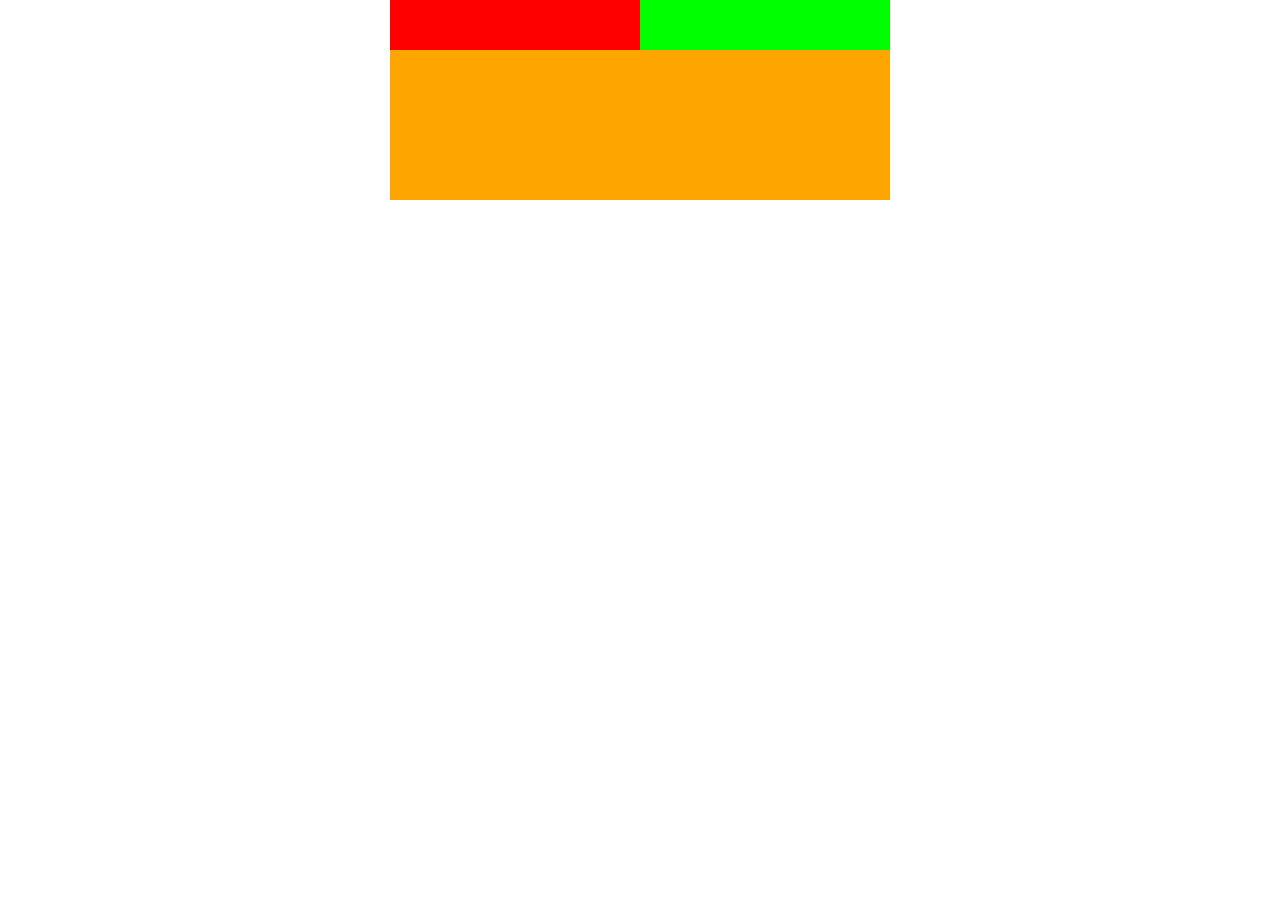
<file: Task3/index.html>
<!DOCTYPE html>
<html lang="en">
<head>
  <meta charset="UTF-8">
  <meta name="viewport" content="width=device-width, initial-scale=1.0">
  <meta http-equiv="X-UA-Compatible" content="ie=edge">
  <link rel="stylesheet" href="style.css">
  <title>Document</title>
</head>
<body>
  <div class="block">
    <div class="test1"></div>
    <div class="test2"></div>
  </div>

</body>
</html>
</file>
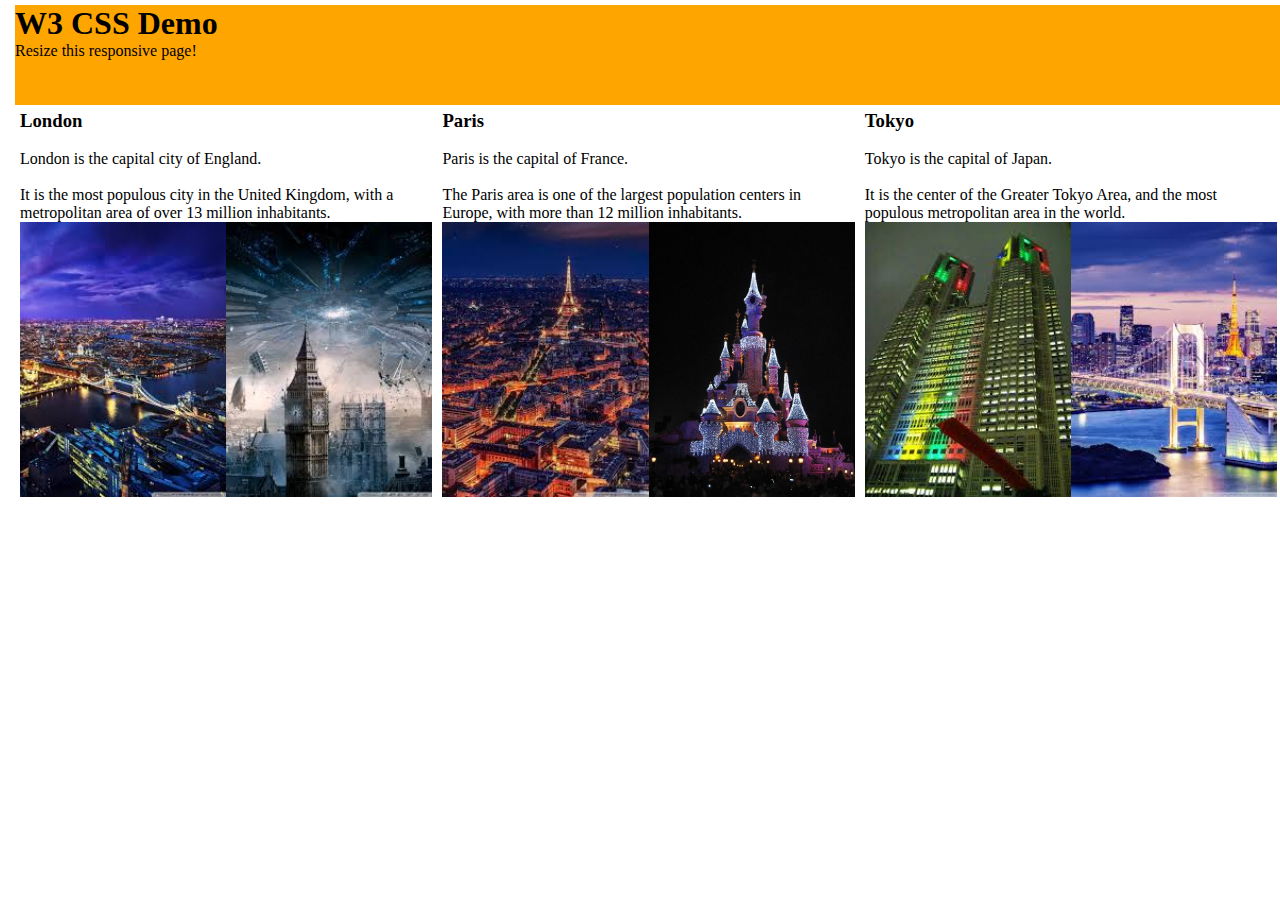
<file: Task4/index.html>
<!DOCTYPE html>
<html lang="en">
<head>
  <meta charset="UTF-8">
  <meta name="viewport" content="width=device-width, initial-scale=1.0">
  <meta http-equiv="X-UA-Compatible" content="ie=edge">
  <link rel="stylesheet" href="style.css">
  <title>Document</title>
</head>
<body>
  <div id="wrapper">
    <div class="heading">
      <h1 class="heading_name">W3 CSS Demo</h1>
      <div class="heading_text">Resize this responsive page!</div>
    </div>
    <div class="block">
      <h3 class="block_name">London</h3>
      <br>
      <div class="block_text">
        <p>London is the capital city of England.</p>
        <br>
        <p>It is the most populous city in the United Kingdom, with a metropolitan area of over 13 million inhabitants.</p>
        <img class="city_images" src="images/London1.jpeg" alt="!">
        <img class="city_images" src="images/London2.jpeg" alt="!">
      </div>
    </div>
    <div class="block">
      <h3 class="block_name">Paris</h3>
      <br>
      <div class="block_text">
        <p>Paris is the capital of France.</p>
        <br>
        <p>The Paris area is one of the largest population centers in Europe, with more than 12 million inhabitants.</p>
        <img class="city_images" src="images/Paris1.jpeg" alt="!">
        <img class="city_images" src="images/Paris2.jpg" alt="!">
      </div>
    </div>
    <div class="block">
      <h3 class="block_name">Tokyo</h3>
      <br>
      <div class="block_text">
        <p>Tokyo is the capital of Japan.</p>
        <br>
        <p>It is the center of the Greater Tokyo Area, and the most populous metropolitan area in the world.</p>
        <img class="city_images" src="images/Tokyo1.jpeg" alt="!">
        <img class="city_images" src="images/Tokyo2.jpeg" alt="!">
      </div>
    </div>
  </div>


</body>
</html>
</file>
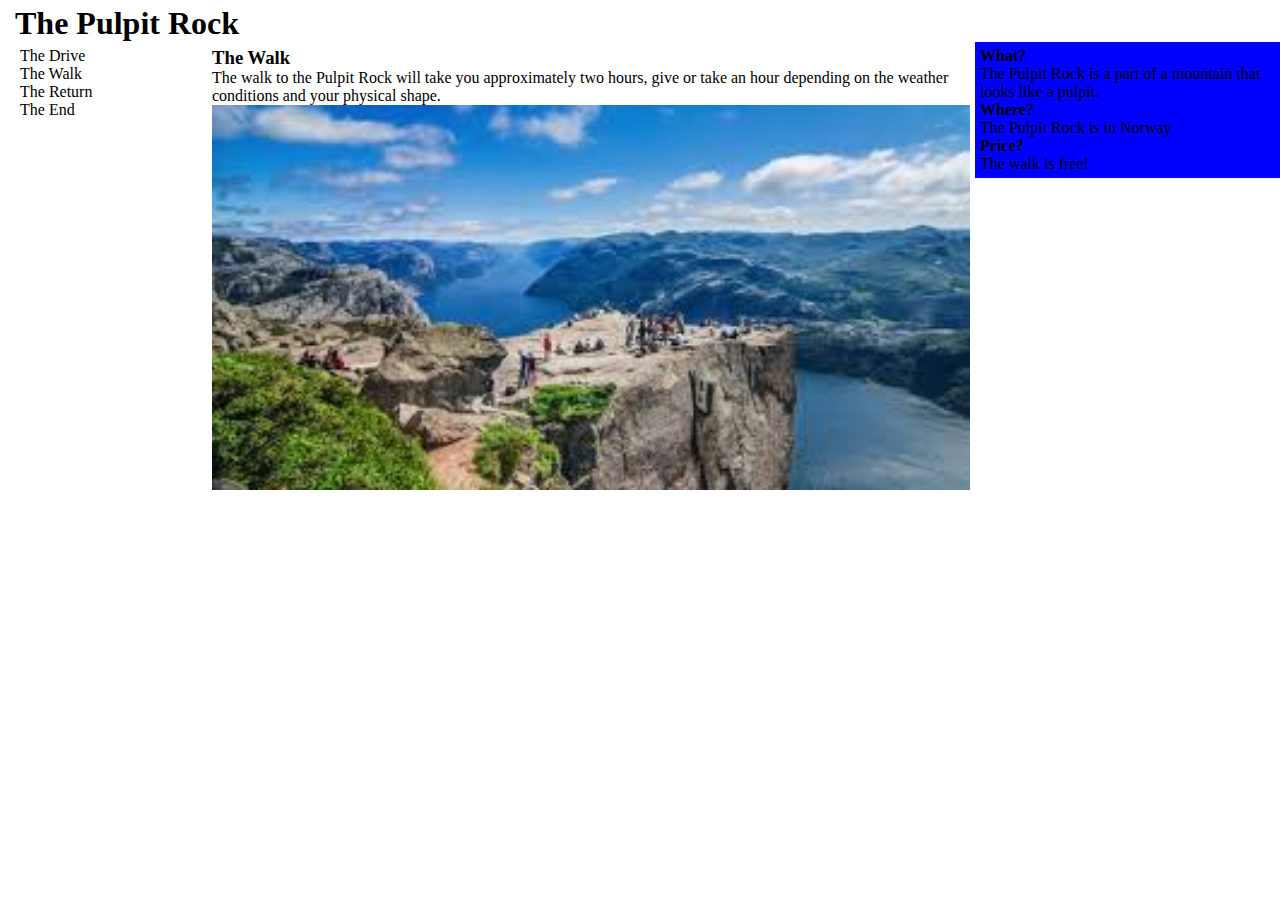
<file: Task5/index.html>
<!DOCTYPE html>
<html lang="en">
<head>
  <meta charset="UTF-8">
  <meta name="viewport" content="width=device-width, initial-scale=1.0">
  <meta http-equiv="X-UA-Compatible" content="ie=edge">
  <link rel="stylesheet" href="style.css">
  <title>Document</title>
</head>
<body>
  <div id="wrapper">
    <h1 id="heading_main">The Pulpit Rock</h1>
    <div class="body">
      <div class="block1">
        <div class="nav1">The Drive</div>
        <div class="nav2">The Walk</div>
        <div class="nav3">The Return</div>
        <div class="nav4">The End</div>
      </div>
      <div class="block2">
        <h3>The Walk</h3>
        <div class="body_text">The walk to the Pulpit Rock will take you approximately two hours, give or take an hour depending on the weather conditions and your physical shape.</div>
        <img class="image" src="image.jpeg" alt="!">
      </div>
      <div class="block3">
        <div class="faq1">
          <h4 class="faq_heading">What?</h4>
          <p class="faq_text">The Pulpit Rock is a part of a mountain that looks like a pulpit.</p>
        </div>
        <div class="faq2">
          <h4 class="faq_heading">Where?</h4>
          <p class="faq_text">The Pulpit Rock is in Norway</p>
        </div>
        <div class="faq3">
          <h4 class="faq_heading">Price?</h4>
          <p class="faq_text">The walk is free!</p>
        </div>
      </div>
    </div>
  </div>
</body>
</html>
</file>
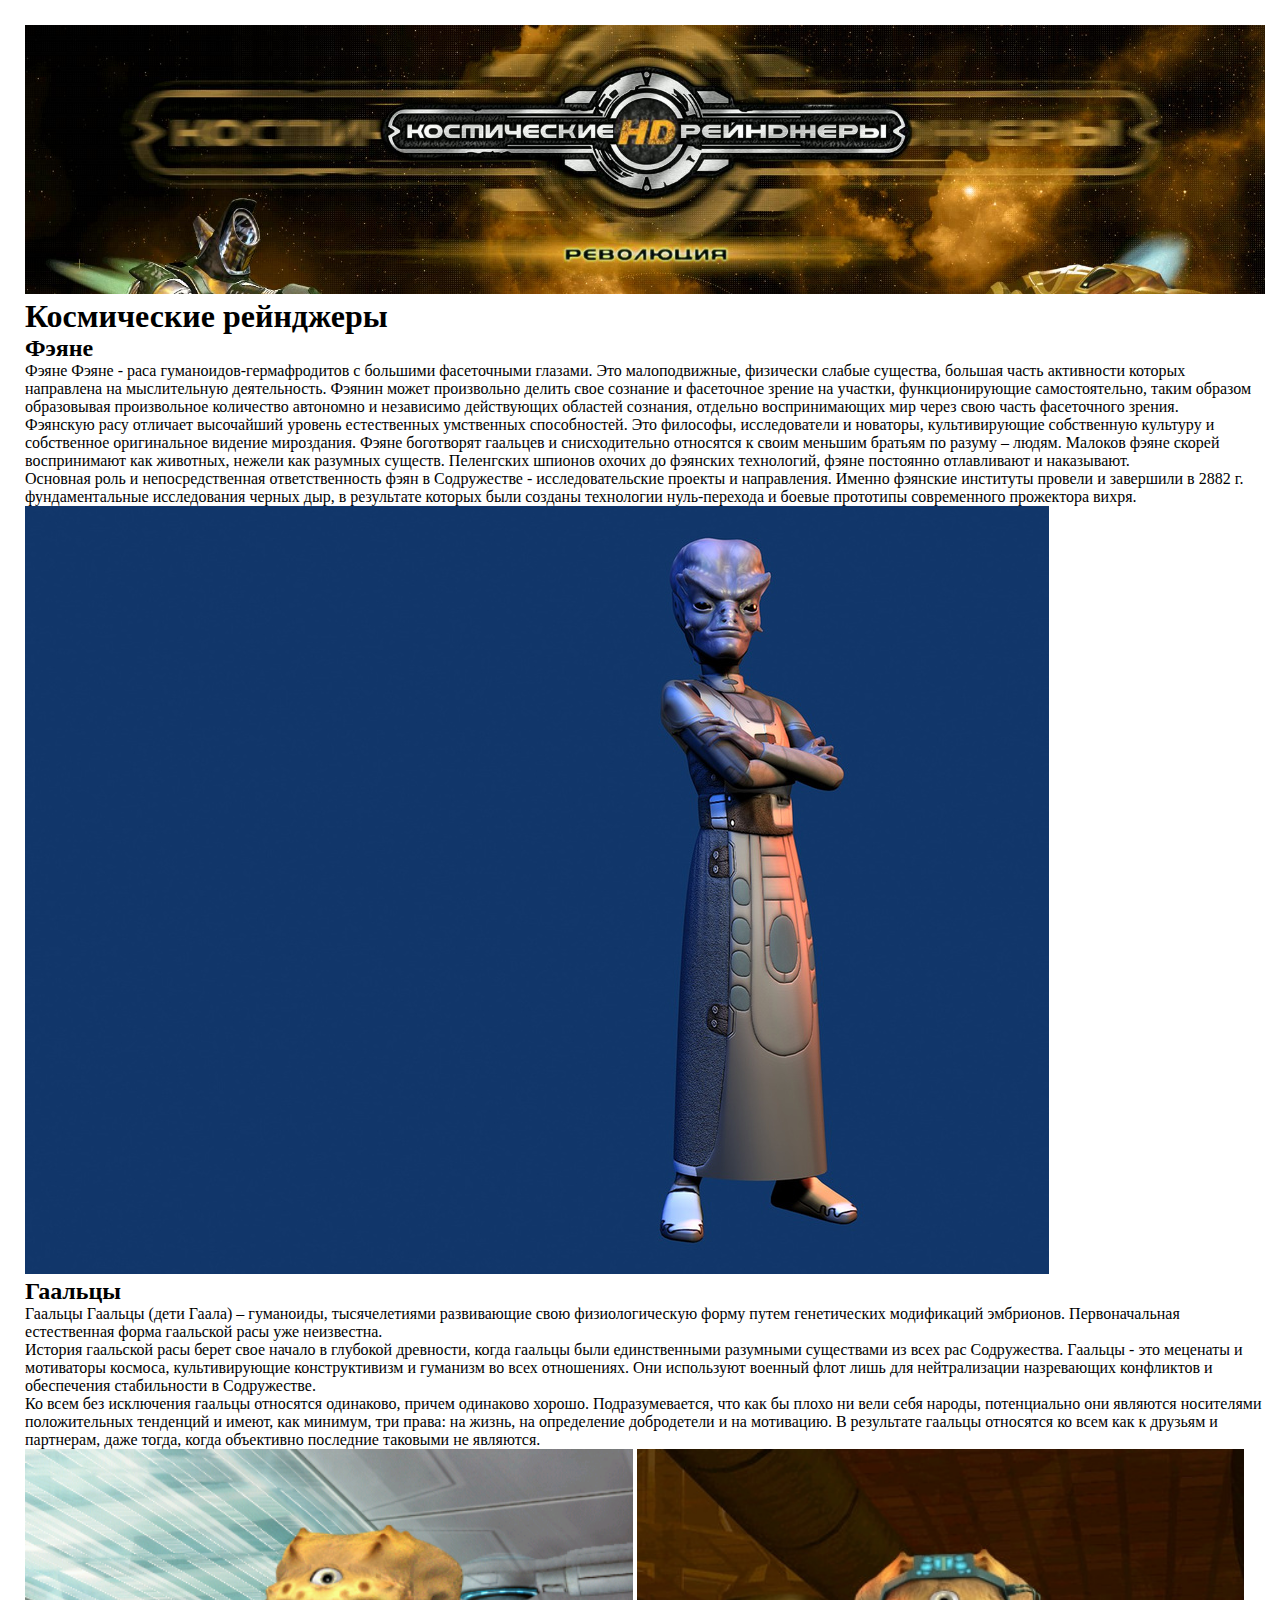
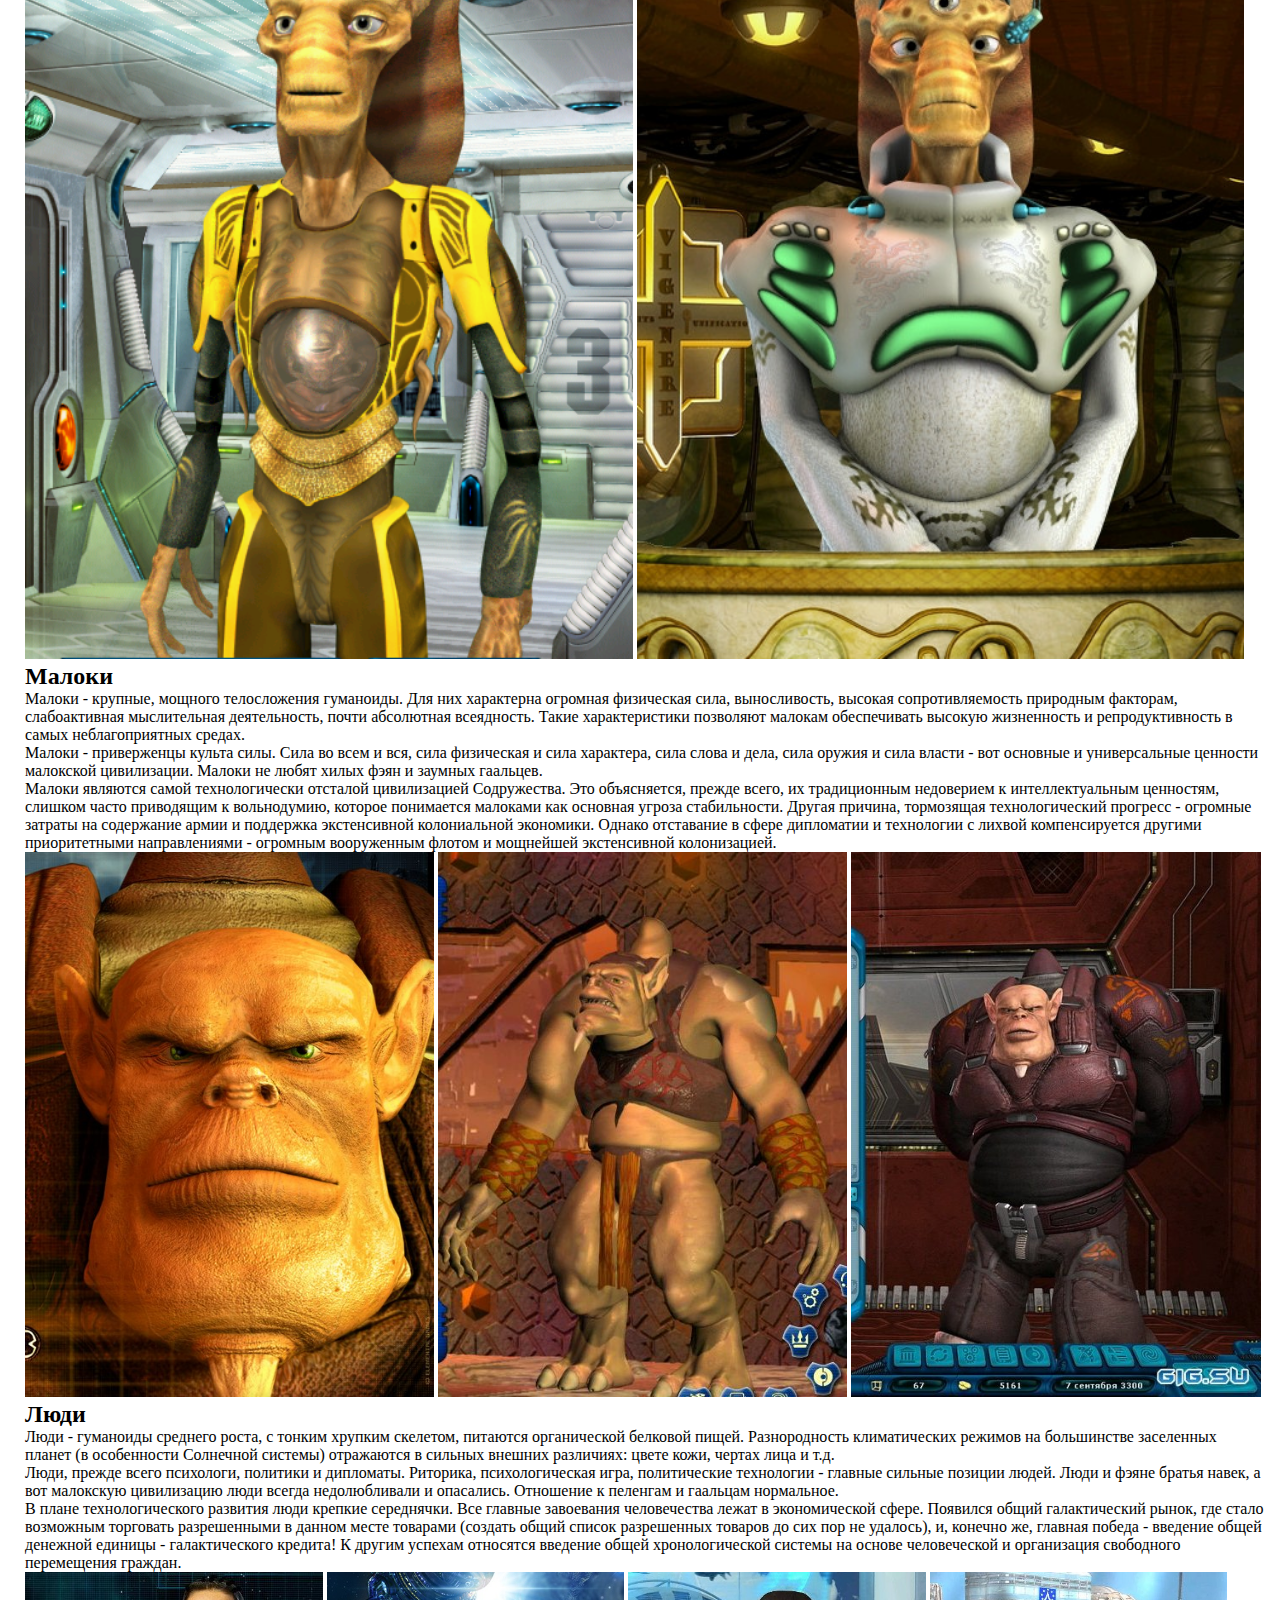
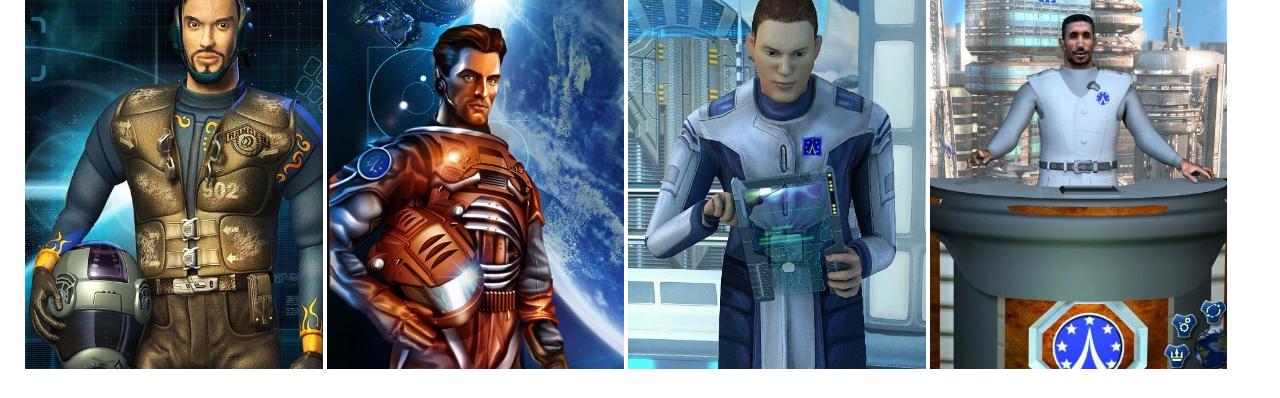
<file: Task6/sr2/index.html>
<!doctype html>
<html lang="ru">
<head>
    <meta charset="UTF-8">
	<meta name="viewport" content="width=device-width, initial-scale=1.0">
    <title>Document</title>
    <link href='https://fonts.googleapis.com/css?family=Roboto+Condensed:400,700&subset=latin,cyrillic' rel='stylesheet' type='text/css'>
    <link href='https://fonts.googleapis.com/css?family=Open+Sans&subset=latin,cyrillic' rel='stylesheet' type='text/css'>
    <link rel="stylesheet" href="1.css">
</head>
<body>
    <div id="wrap">
        <div class="logo">
          <img src="images/logo.png" alt="!" class="logo">
        </div>
       <h1>Космические рейнджеры</h1>
        <h2>Фэяне</h2>
        <p>Фэяне Фэяне - раса гуманоидов-гермафродитов с большими фасеточными глазами. Это малоподвижные, физически слабые существа, большая часть активности которых направлена на мыслительную деятельность. Фэянин может произвольно делить свое сознание и фасеточное зрение на участки, функционирующие самостоятельно, таким образом образовывая произвольное количество автономно и независимо действующих областей сознания, отдельно воспринимающих мир через свою часть фасеточного зрения.</p>

       <p> Фэянскую расу отличает высочайший уровень естественных умственных способностей. Это философы, исследователи и новаторы, культивирующие собственную культуру и собственное оригинальное видение мироздания. Фэяне боготворят гаальцев и снисходительно относятся к своим меньшим братьям по разуму – людям. Малоков фэяне скорей воспринимают как животных, нежели как разумных существ. Пеленгских шпионов охочих до фэянских технологий, фэяне постоянно отлавливают и наказывают.</p>

        <p> Основная роль и непосредственная ответственность фэян в Содружестве - исследовательские проекты и направления. Именно фэянские институты провели и завершили в 2882 г. фундаментальные исследования черных дыр, в результате которых были созданы технологии нуль-перехода и боевые прототипы современного прожектора вихря.</p>
        <img src="images/feyane.jpg" alt="" class="rasa">

        <h2>Гаальцы</h2>

        <p>Гаальцы Гаальцы (дети Гаала) – гуманоиды, тысячелетиями развивающие свою физиологическую форму путем генетических модификаций эмбрионов. Первоначальная естественная форма гаальской расы уже неизвестна.</p>

        <p>История гаальской расы берет свое начало в глубокой древности, когда гаальцы были единственными разумными существами из всех рас Содружества. Гаальцы - это меценаты и мотиваторы космоса, культивирующие конструктивизм и гуманизм во всех отношениях. Они используют военный флот лишь для нейтрализации назревающих конфликтов и обеспечения стабильности в Содружестве.</p>

        <p>Ко всем без исключения гаальцы относятся одинаково, причем одинаково хорошо. Подразумевается, что как бы плохо ни вели себя народы, потенциально они являются носителями положительных тенденций и имеют, как минимум, три права: на жизнь, на определение добродетели и на мотивацию. В результате гаальцы относятся ко всем как к друзьям и партнерам, даже тогда, когда объективно последние таковыми не являются.</p>
        <img src="images/gaal.png" alt="" class="two-in-line">
        <img src="images/gaal2.png" alt="" class="two-in-line">

        <h2>Малоки</h2>
        <p> Малоки - крупные, мощного телосложения гуманоиды. Для них характерна огромная физическая сила, выносливость, высокая сопротивляемость природным факторам, слабоактивная мыслительная деятельность, почти абсолютная всеядность. Такие характеристики позволяют малокам обеспечивать высокую жизненность и репродуктивность в самых неблагоприятных средах.</p>

        <p>  Малоки - приверженцы культа силы. Сила во всем и вся, сила физическая и сила характера, сила слова и дела, сила оружия и сила власти - вот основные и универсальные ценности малокской цивилизации. Малоки не любят хилых фэян и заумных гаальцев.</p>

        <p> Малоки являются самой технологически отсталой цивилизацией Содружества. Это объясняется, прежде всего, их традиционным недоверием к интеллектуальным ценностям, слишком часто приводящим к вольнодумию, которое понимается малоками как основная угроза стабильности. Другая причина, тормозящая технологический прогресс - огромные затраты на содержание армии и поддержка экстенсивной колониальной экономики. Однако отставание в сфере дипломатии и технологии с лихвой компенсируется другими приоритетными направлениями - огромным вооруженным флотом и мощнейшей экстенсивной колонизацией.</p>
        <img src="images/m1.jpg" alt="" class="three-in-line">
        <img src="images/m2.jpg" alt="" class="three-in-line">
        <img src="images/m3.jpg" alt="" class="three-in-line">
        <div class="clearfix"></div>
        <h2>Люди</h2>
        <p>Люди - гуманоиды среднего роста, с тонким хрупким скелетом, питаются органической белковой пищей. Разнородность климатических режимов на большинстве заселенных планет (в особенности Солнечной системы) отражаются в сильных внешних различиях: цвете кожи, чертах лица и т.д.</p>

        <p>Люди, прежде всего психологи, политики и дипломаты. Риторика, психологическая игра, политические технологии - главные сильные позиции людей. Люди и фэяне братья навек, а вот малокскую цивилизацию люди всегда недолюбливали и опасались. Отношение к пеленгам и гаальцам нормальное.</p>

        <p>  В плане технологического развития люди крепкие середнячки. Все главные завоевания человечества лежат в экономической сфере. Появился общий галактический рынок, где стало возможным торговать разрешенными в данном месте товарами (создать общий список разрешенных товаров до сих пор не удалось), и, конечно же, главная победа - введение общей денежной единицы - галактического кредита! К другим успехам относятся введение общей хронологической системы на основе человеческой и организация свободного перемещения граждан.</p>
        <img src="images/p1.jpg" alt="" class="four-in-line">
        <img src="images/p2.jpg" alt="" class="four-in-line">
        <img src="images/p3.jpg" alt="" class="four-in-line">
        <img src="images/p4.jpg" alt="" class="four-in-line">
        <div class="clearfix"></div>
    </div>
</body>
</html>
</file>
<file: Task3/style.css>
* {
  margin: 0px;
  padding: 0px;
  box-sizing: border-box;
}
.block {
  width: 500px;
  min-height: 200px;
  background-color: orange;
  margin: auto;
}
.test1{
  width: 50%;
  min-height: 50px;
  background-color: red;
  float: left;
}
.test2{
  width: 50%;
  min-height: 50px;
  background-color: lime;
  float: left;
}
.block::after {
  content: : "";
  display: block;
  clear: both;
}
@media screen and (max-width: 900px) {
  .test1 {width: 70%;}
  .test2 {width: 30%;}
}
@media screen and (max-width: 640px) {
  .test1 {width: 100%;}
  .test2 {width: 100%;}
}
</file>
<file: Task4/style.css>
* {
  margin: 0px;
  padding: 0px;
  box-sizing: border-box;
}
#wrapper {
  width: 100%;
  margin: 5px 15px;
}
.heading {
  width: 99%;
  min-height: 100px;
  background-color: orange;
}
.block {
  width: 33%;
  min-height: 300px;
  float: left;
  padding: 5px;
}
.city_images {
  width: 50%;
  float: left;
}
@media screen and (max-width: 960px) {
  .block {width: 100%;}
  .city_images {width: 100%;}
}
</file>
<file: Task5/style.css>
* {
  margin: 0px;
  padding: 0px;
  box-sizing: border-box;
}
#wrapper {
  width: 100%;
  margin: 5px 15px;
}
.block1 {
  width: 15%;
  min-height: 50px;
  float: left;
  padding: 5px;
}
.block2 {
  width: 60%;
  min-height: 50px;
  float: left;
  padding: 5px;
}
.block3 {
  width: 25%;
  min-height: 50px;
  float: left;
  padding: 5px;
  background-color: blue;
}
.image {
  width: 100%;
}
@media screen and (max-width: 960px) {
  .block1 {width: 100%;}
  .block2 {width: 100%;}
  .block3 {width: 100%;}
}
</file>
<file: Task6/sr2/1.css>
* {
  margin: 0px;
  padding: 0px;
  box-sizing: border-box;
}
#wrap {
  width: 100%;
  margin: 5px;
  padding: 20px;
  background-color: white;
}
.logo {
  width: 100%;
}
.two-in-line {
  width: 49%;
}
.three-in-line {
  width: 33%;
}
.four-in-line {
  width: 24%;
}
@media screen and (max-width: 960px) {
.four-in-line {width: 49%;}
}
</file>
